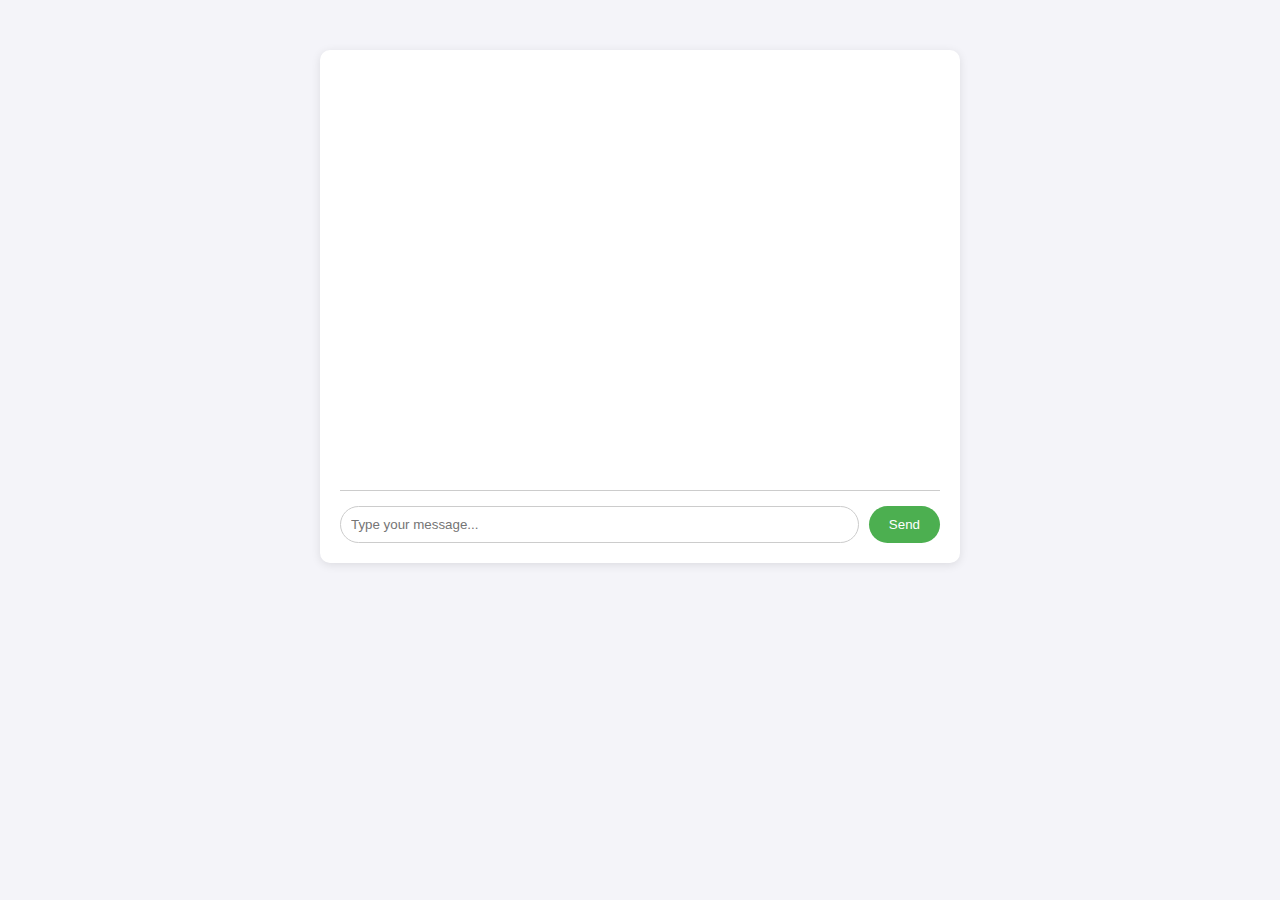
<file: src/main/resources/templates/chat.html>
<!DOCTYPE html>
<html lang="en">
<head>
    <meta charset="UTF-8">
    <title>AI Mental Health Chat</title>
    <meta name="viewport" content="width=device-width, initial-scale=1.0">
    <style>
        body {
            font-family: Arial, sans-serif;
            background-color: #f4f4f9;
            margin: 0;
            padding: 0;
        }

        .chat-container {
            width: 100%;
            max-width: 600px;
            margin: 50px auto;
            background-color: white;
            padding: 20px;
            border-radius: 10px;
            box-shadow: 0 2px 10px rgba(0, 0, 0, 0.1);
        }

        .chat-box {
            height: 400px;
            overflow-y: auto;
            border-bottom: 1px solid #ccc;
            margin-bottom: 15px;
            padding: 10px;
        }

        .message {
            margin-bottom: 10px;
            padding: 10px;
            border-radius: 10px;
            max-width: 75%;
        }

        .user {
            background-color: #d0f0fd;
            text-align: right;
            margin-left: auto;
        }

        .ai {
            background-color: #f1f0f0;
            text-align: left;
            margin-right: auto;
        }

        .input-box {
            display: flex;
            gap: 10px;
        }

        input[type="text"] {
            flex: 1;
            padding: 10px;
            border-radius: 20px;
            border: 1px solid #ccc;
        }

        button {
            padding: 10px 20px;
            border: none;
            background-color: #4CAF50;
            color: white;
            border-radius: 20px;
            cursor: pointer;
        }

        button:hover {
            background-color: #45a049;
        }
    </style>
</head>
<body>

<div class="chat-container">
    <div class="chat-box" id="chatBox"></div>
    <div class="input-box">
        <input type="text" id="userInput" placeholder="Type your message...">
        <button onclick="sendMessage()">Send</button>
    </div>
</div>

<script>
    const chatBox = document.getElementById('chatBox');
    const userInput = document.getElementById('userInput');

    function appendMessage(text, sender) {
        const div = document.createElement('div');
        div.className = `message ${sender}`;
        div.textContent = text;
        chatBox.appendChild(div);
        chatBox.scrollTop = chatBox.scrollHeight;
    }

    async function sendMessage() {
        const message = userInput.value.trim();
        if (!message) return;

        appendMessage(message, 'user');
        userInput.value = '';

        try {
            const response = await fetch('/api/chat', {
                method: 'POST',
                headers: { 'Content-Type': 'application/json' },
                body: JSON.stringify({ message })
            });

            const data = await response.json();
            appendMessage(data.response || 'No response received.', 'ai');
        } catch (error) {
            console.error(error);
            appendMessage('Sorry, something went wrong.', 'ai');
        }
    }
</script>

</body>
</html>
</file>
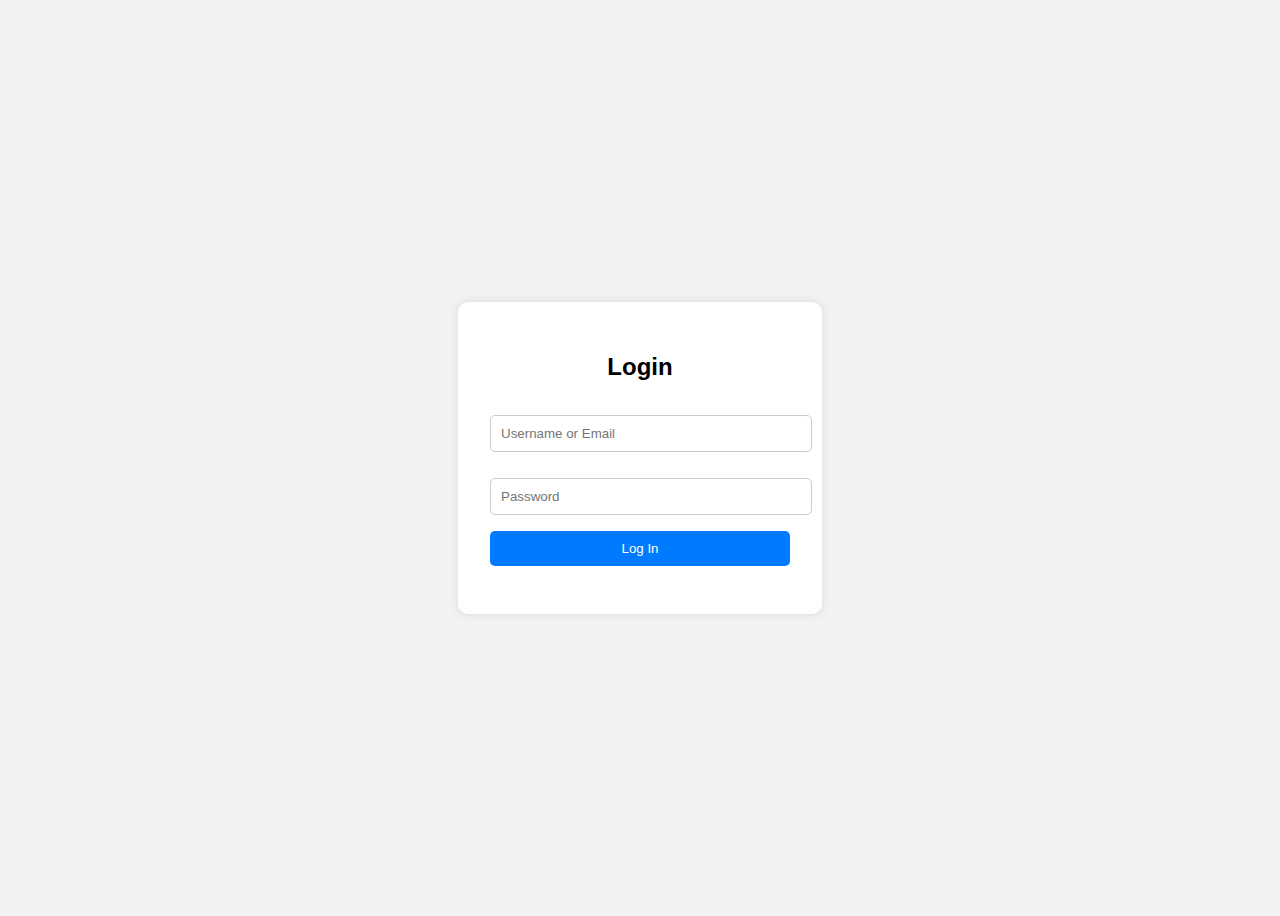
<file: src/main/resources/templates/login.html>
<!DOCTYPE html>
<html lang="en">
<head>
  <meta charset="UTF-8">
  <title>Login - Mental Health Chatbot</title>
  <style>
    body {
      font-family: Arial, sans-serif;
      background: #f2f2f2;
      display: flex;
      justify-content: center;
      align-items: center;
      height: 100vh;
    }
    .login-container {
      background: white;
      padding: 2rem;
      border-radius: 10px;
      box-shadow: 0 0 10px rgba(0,0,0,0.1);
      width: 300px;
    }
    .login-container h2 {
      margin-bottom: 1.5rem;
      text-align: center;
    }
    .login-container input {
      width: 100%;
      padding: 10px;
      margin-top: 10px;
      margin-bottom: 1rem;
      border: 1px solid #ccc;
      border-radius: 5px;
    }
    .login-container button {
      width: 100%;
      padding: 10px;
      background: #007bff;
      color: white;
      border: none;
      border-radius: 5px;
      cursor: pointer;
    }
    .login-container button:hover {
      background: #0056b3;
    }
    .error {
      color: red;
      text-align: center;
      margin-top: 1rem;
    }
  </style>
</head>
<body>
<div class="login-container">
  <h2>Login</h2>
  <form action="/login" method="post">
    <label>
      <input type="text" name="username" placeholder="Username or Email" required />
    </label>
    <label>
      <input type="password" name="password" placeholder="Password" required />
    </label>
    <button type="submit">Log In</button>
    <div class="error">
      <script>
        const params = new URLSearchParams(window.location.search);
        if (params.has('error')) {
          document.write('Invalid username or password.');
        }
        if (params.has('logout')) {
          document.write('You have been logged out.');
        }
      </script>
    </div>
  </form>
</div>
</body>
</html>
</file>
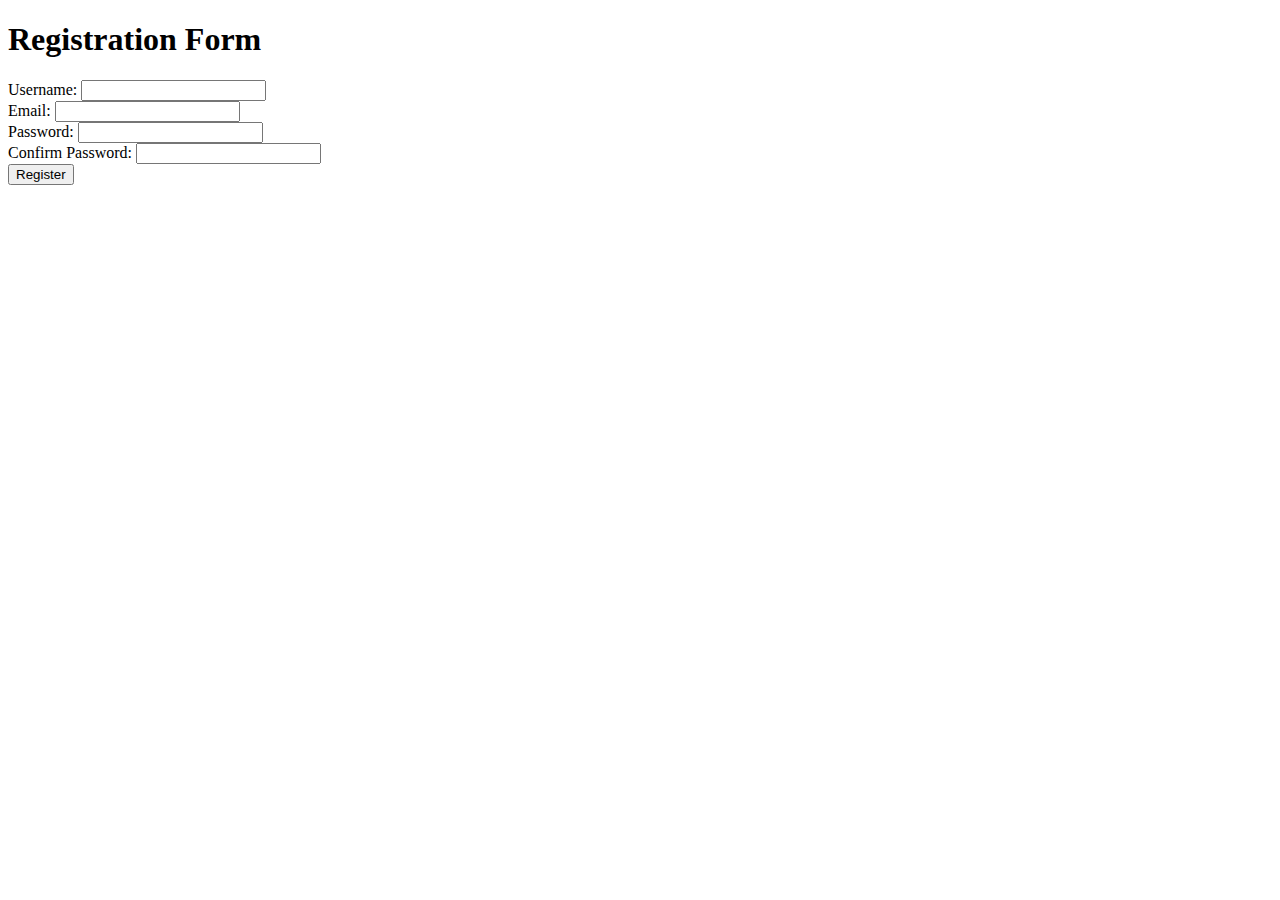
<file: src/main/resources/templates/register.html>
<!DOCTYPE html>
<html xmlns:th="http://www.thymeleaf.org">
<head>
    <title>Register</title>
</head>
<body>
<h1>Registration Form</h1>

<form th:action="@{/register}" th:object="${user}" method="post">
    <label for="username">Username:</label>
    <input type="text" th:field="*{username}" id="username" name="username"/><br/>

    <label for="email">Email:</label>
    <input type="email" th:field="*{email}" id="email" name="email"/><br/>

    <label for="password">Password:</label>
    <input type="password" th:field="*{password}" id="password" name="password"/><br/>

    <label for="confirmPassword">Confirm Password:</label>
    <input type="password" th:field="*{confirmPassword}" id="confirmPassword" name="confirmPassword"/><br/>

    <button type="submit">Register</button>
</form>
</body>
</html>
</file>
